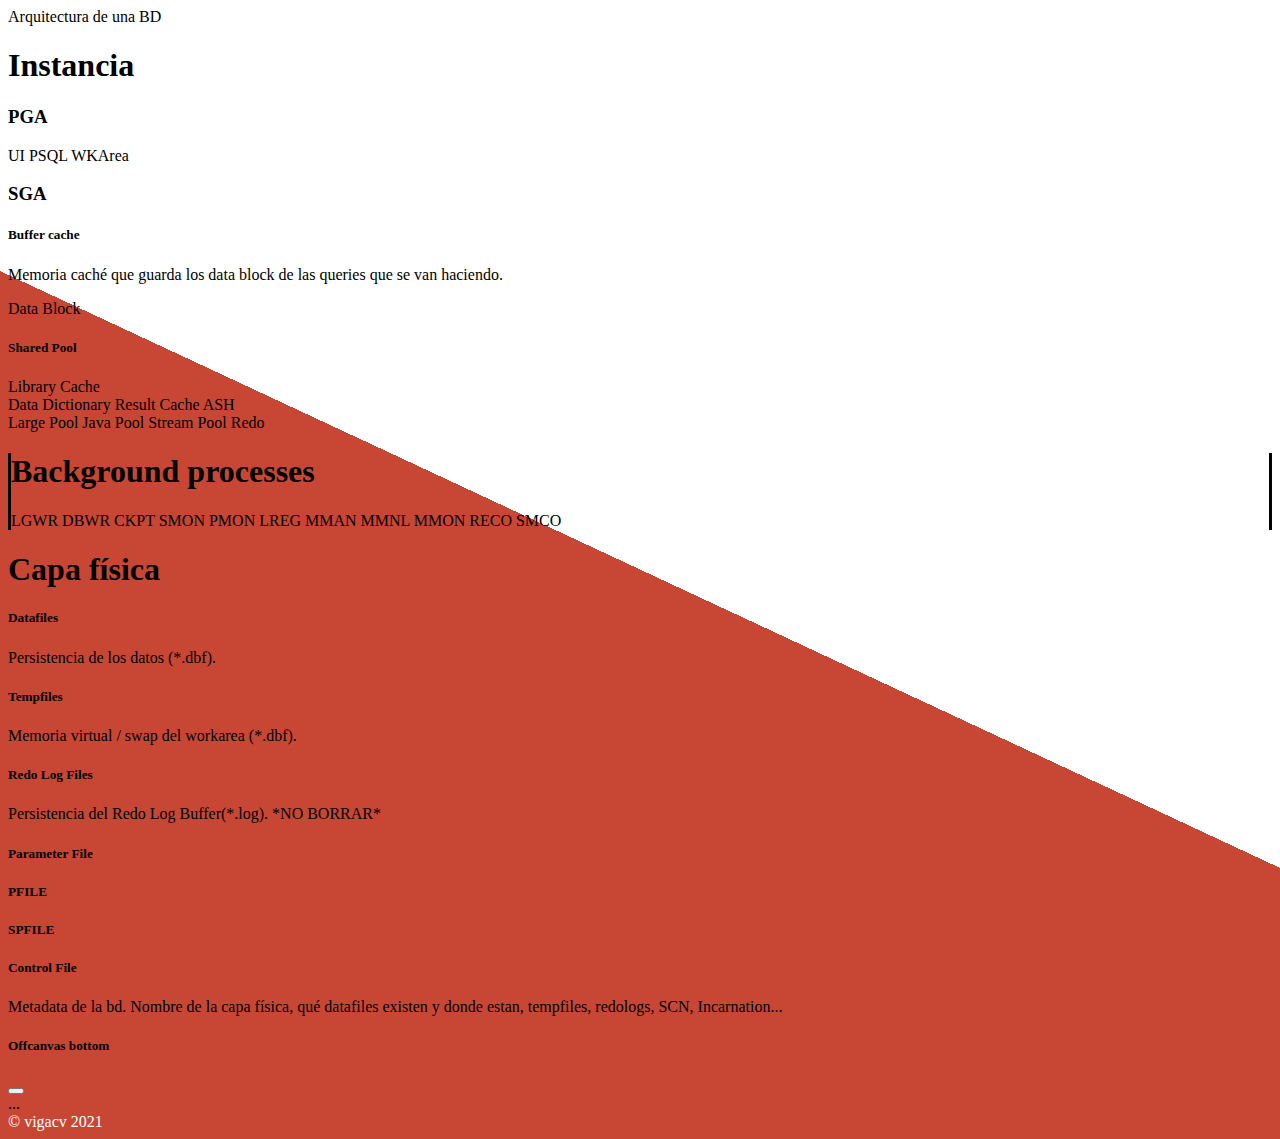
<file: index.html>
<!DOCTYPE html>
<html lang="en">
<head>
    <meta charset="UTF-8">
    <meta http-equiv="X-UA-Compatible" content="IE=edge">
    <meta name="viewport" content="width=device-width, initial-scale=1.0">
    <title>Arquitectura BD</title>
    <link href="https://cdn.jsdelivr.net/npm/bootstrap@5.0.0-beta3/dist/css/bootstrap.min.css" rel="stylesheet" integrity="sha384-eOJMYsd53ii+scO/bJGFsiCZc+5NDVN2yr8+0RDqr0Ql0h+rP48ckxlpbzKgwra6" crossorigin="anonymous">
    <link rel="stylesheet" href="styles.css">
</head>
<body>
    <main>
        <div class="container py-4">
          <header class="pb-3 mb-4 border-bottom">
            <span class="fs-4">Arquitectura de una BD</span>
          </header>
      
          <div class="p-3 mb-0 bg-light border border-dark border-3" id="instancia">
            <div class="container-fluid">
              <h1 class="display-6 fw-bold" type="button" data-bs-toggle="tooltip" data-bs-placement="right" title="(Memoria RAM) = SID => PRDSID">Instancia</h1>
              <div class="row align-items-md-stretch">
                <!--PGA-->
                <div class="col-4 border border-dark border-2 p-2">
                  <h3><a data-bs-toggle="offcanvas" href="#offcanvasBottom" role="button" aria-controls="offcanvasBottom" class="infoOffCanvas">PGA</a></h3>
                  <div class="btn-group-vertical">
                    <a tabindex="0" class="btn btn-lg btn-outline-dark bdcomponent" role="button" data-bs-toggle="popover" data-bs-trigger="focus" title="User Information" data-bs-content="...">UI</a>
                    <a tabindex="0" class="btn btn-lg btn-outline-dark bdcomponent" role="button" data-bs-toggle="popover" data-bs-trigger="focus" title="Private SQL Area" data-bs-content="...">PSQL</a>
                    <a tabindex="0" class="btn btn-lg btn-outline-dark bdcomponent" role="button" data-bs-toggle="popover" data-bs-trigger="focus" title="Work Area" data-bs-content="...">WKArea</a>
                  </div>
                </div>
                <div class="col-8 border border-dark border-2 p-2">
                  <!--SGA-->
                  <h3><a data-bs-toggle="offcanvas" href="#offcanvasBottom" role="button" aria-controls="offcanvasBottom" class="infoOffCanvas">SGA</a></h3>
                  <div class="row">
                    <div class="card-group">
                      <div class="card">
                        <div class="card-body">
                          <h5 class="card-title">Buffer cache</h5>
                          <p class="card-text">Memoria caché que guarda los data block de las queries que se van haciendo.</p>
                          <a data-bs-toggle="offcanvas" href="#offcanvasBottom" role="button" aria-controls="offcanvasBottom" class="btn btn-warning infoOffCanvas">Data Block</a>
                        </div>
                      </div>
                      <div class="card">
                        <div class="card-body">
                          <h5><a tabindex="0" class="bdcomponent" role="button" data-bs-toggle="popover" data-bs-trigger="focus" title="Shared Pool" abbr="Shared Pool" data-bs-content="...">Shared Pool</a></h5>
                          <a tabindex="0" class="btn btn-lg btn-outline-dark bdcomponent m-2" role="button" data-bs-toggle="popover" data-bs-trigger="focus" title="Library Cache" data-bs-content="...">Library Cache</a>
                          <div class="btn-group btn-group-sm">
                            <a tabindex="0" class="btn btn btn-outline-dark bdcomponent" role="button" data-bs-toggle="popover" data-bs-trigger="focus" title="Data Dictionary" data-bs-content="...">Data Dictionary</a>
                          <a tabindex="0" class="btn btn btn-outline-dark bdcomponent" role="button" data-bs-toggle="popover" data-bs-trigger="focus" title="Result Cache" data-bs-content="...">Result Cache</a>
                          <a tabindex="0" class="btn btn btn-outline-dark bdcomponent" role="button" data-bs-toggle="popover" data-bs-trigger="focus" title="Active Session History" data-bs-content="...">ASH</a>
                          </div>
                        </div>
                      </div>
                      <div class="card">
                        <div class="card-body">
                          <div class="btn-group-vertical">
                            <a tabindex="0" class="btn btn-lg btn-outline-dark bdcomponent" role="button" data-bs-toggle="popover" data-bs-trigger="focus" title="Large Pool" data-bs-content="...">Large Pool</a>
                            <a tabindex="0" class="btn btn-lg btn-outline-dark bdcomponent" role="button" data-bs-toggle="popover" data-bs-trigger="focus" title="Java Pool" data-bs-content="...">Java Pool</a>
                            <a tabindex="0" class="btn btn-lg btn-outline-dark bdcomponent" role="button" data-bs-toggle="popover" data-bs-trigger="focus" title="Stream Pool" data-bs-content="...">Stream Pool</a>
                            <a tabindex="0" class="btn btn-lg btn-outline-dark bdcomponent" role="button" data-bs-toggle="popover" data-bs-trigger="focus" title="Redo Log Buffer" data-bs-content="...">Redo</a>
                          </div>
                        </div>
                      </div>
                    </div>
                  </div>
                </div>
              </div>
            </div>
          </div>
      
          <!--Background processes-->
          <div class="p-3 mb-0 mt-0 bg-warning" id="interfaz">
              <div class="container-fluid">
                <h1><a tabindex="0" class="bdcomponent" role="button" data-bs-toggle="popover" data-bs-trigger="focus" title="Background processes" data-bs-content="...">Background processes</a></h1>
                <a data-bs-toggle="offcanvas" href="#offcanvasBottom" role="button" aria-controls="offcanvasBottom" class="btn btn btn-outline-dark infoOffCanvas">LGWR</a>
                <a data-bs-toggle="offcanvas" href="#offcanvasBottom" role="button" aria-controls="offcanvasBottom" class="btn btn btn-outline-dark infoOffCanvas">DBWR</a>
                <a data-bs-toggle="offcanvas" href="#offcanvasBottom" role="button" aria-controls="offcanvasBottom" class="btn btn btn-outline-dark infoOffCanvas">CKPT</a>
                <a data-bs-toggle="offcanvas" href="#offcanvasBottom" role="button" aria-controls="offcanvasBottom" class="btn btn btn-outline-dark infoOffCanvas">SMON</a>
                <a tabindex="0" class="btn btn-outline-dark bdcomponent m-2" role="button" data-bs-toggle="popover" data-bs-trigger="focus" title="Process MONitor" data-bs-content="...">PMON</a>
                <a tabindex="0" class="btn btn-outline-dark bdcomponent m-2" role="button" data-bs-toggle="popover" data-bs-trigger="focus" title="Listener Registration" data-bs-content="...">LREG</a>
                <a tabindex="0" class="btn btn-outline-dark bdcomponent m-2" role="button" data-bs-toggle="popover" data-bs-trigger="focus" title="Listener Registration" data-bs-content="...">MMAN</a>
                <a tabindex="0" class="btn btn-outline-dark bdcomponent m-2" role="button" data-bs-toggle="popover" data-bs-trigger="focus" title="MMON Lite" data-bs-content="...">MMNL</a>
                <a tabindex="0" class="btn btn-outline-dark bdcomponent m-2" role="button" data-bs-toggle="popover" data-bs-trigger="focus" title="Manageability Monitor" data-bs-content="...">MMON</a>
                <a tabindex="0" class="btn btn-outline-dark bdcomponent m-2" role="button" data-bs-toggle="popover" data-bs-trigger="focus" title="Recoverer" data-bs-content="...">RECO</a>
                <a tabindex="0" class="btn btn-outline-dark bdcomponent m-2" role="button" data-bs-toggle="popover" data-bs-trigger="focus" title="Space Management Coordinator" data-bs-content="...">SMCO</a>
              </div>
              
          </div>

          <!--Capa fisica-->
          <div class="p-3 mb-4 mt-0 bg-light border border-dark border-3" id="capa_fisica">
            <div class="container-fluid">
              <h1 class="display-6 fw-bold">Capa física</h1>
              <div class="card-group">
                <div class="card">
                  <div class="card-body">
                    <h5 class="card-title">Datafiles</h5>
                    <p class="card-text">Persistencia de los datos (*.dbf).</p>
                  </div>
                </div>
                <div class="card">
                  <div class="card-body">
                    <h5 class="card-title">Tempfiles</h5>
                    <p class="card-text">Memoria virtual / swap del workarea (*.dbf).</p>
                  </div>
                </div>
                <div class="card">
                  <div class="card-body">
                    <h5 class="card-title">Redo Log Files</h5>
                    <p class="card-text">Persistencia del Redo Log Buffer(*.log). *NO BORRAR*</p>
                  </div>
                </div>
                <div class="card">
                  <div class="card-header">
                    <h5 class="card-title"><a data-bs-toggle="offcanvas" href="#offcanvasBottom" role="button" aria-controls="offcanvasBottom" class="infoOffCanvas">Parameter File</a></h5>
                  </div>
                  <div class="card-body">
                    <h5 class="card-title">PFILE</h5>
                  </div>
                  <div class="card-footer bg-white">
                    <h5 class="card-title">SPFILE</h5>
                  </div>
                </div>
                <div class="card">
                  <div class="card-body">
                    <h5 class="card-title">Control File</h5>
                    <p class="card-text">Metadata de la bd. Nombre de la capa física, qué datafiles existen y donde estan, tempfiles, redologs, SCN, Incarnation...</p>
                  </div>
                </div>
              </div>
            </div>
        </div>

        <!--Offcanvas-->
        <div class="offcanvas offcanvas-bottom" data-bs-scroll="true" data-bs-backdrop="false" tabindex="-1"  id="offcanvasBottom" aria-labelledby="offcanvasBottomLabel">
          <div class="offcanvas-header">
            <h5 class="offcanvas-title" id="offcanvasBottomLabel">Offcanvas bottom</h5>
            <button type="button" class="btn-close text-reset" data-bs-dismiss="offcanvas" aria-label="Close"></button>
          </div>
          <div class="offcanvas-body small" id="offCanvasBotomText">
            ...
          </div>
        </div>
      
          <footer class="pt-3 mt-4 text-muted border-top" style="color: white;">
            <!--By vigacv-->
            &copy; vigacv 2021
          </footer>
        </div>
      </main>
      <script src="https://cdn.jsdelivr.net/npm/bootstrap@5.0.0-beta3/dist/js/bootstrap.bundle.min.js" integrity="sha384-JEW9xMcG8R+pH31jmWH6WWP0WintQrMb4s7ZOdauHnUtxwoG2vI5DkLtS3qm9Ekf" crossorigin="anonymous"></script>
      <script src="index.js"></script>
</body>
</html>
</file>
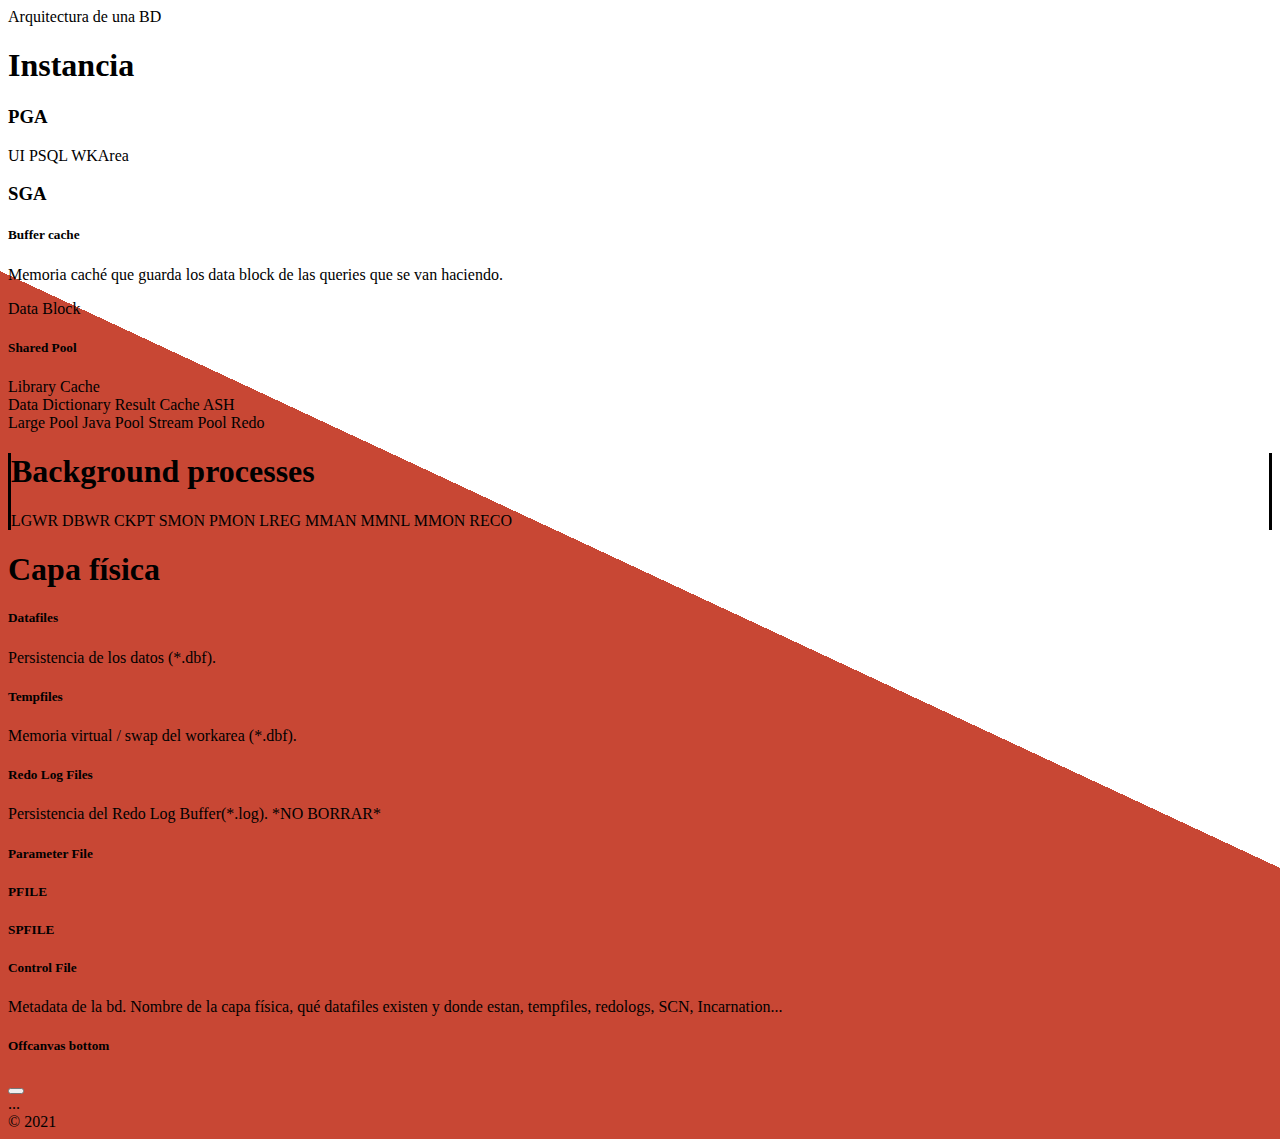
<file: arqBD.html>
<!DOCTYPE html>
<html lang="en">
<head>
    <meta charset="UTF-8">
    <meta http-equiv="X-UA-Compatible" content="IE=edge">
    <meta name="viewport" content="width=device-width, initial-scale=1.0">
    <title>Document</title>
    <link href="https://cdn.jsdelivr.net/npm/bootstrap@5.0.0-beta3/dist/css/bootstrap.min.css" rel="stylesheet" integrity="sha384-eOJMYsd53ii+scO/bJGFsiCZc+5NDVN2yr8+0RDqr0Ql0h+rP48ckxlpbzKgwra6" crossorigin="anonymous">
    <link rel="stylesheet" href="styles.css">
</head>
<body>
    <main>
        <div class="container py-4">
          <header class="pb-3 mb-4 border-bottom">
            <span class="fs-4">Arquitectura de una BD</span>
          </header>
      
          <div class="p-3 mb-0 bg-light border border-dark border-3" id="instancia">
            <div class="container-fluid">
              <h1 class="display-6 fw-bold" type="button" data-bs-toggle="tooltip" data-bs-placement="right" title="(Memoria RAM) = SID => PRDSID">Instancia</h1>
              <div class="row align-items-md-stretch">
                <!--PGA-->
                <div class="col-4 border border-dark border-2 p-2">
                  <h3><a data-bs-toggle="offcanvas" href="#offcanvasBottom" role="button" aria-controls="offcanvasBottom" class="infoOffCanvas">PGA</a></h3>
                  <div class="btn-group-vertical">
                    <a tabindex="0" class="btn btn-lg btn-outline-dark bdcomponent" role="button" data-bs-toggle="popover" data-bs-trigger="focus" title="User Information" data-bs-content="...">UI</a>
                    <a tabindex="0" class="btn btn-lg btn-outline-dark bdcomponent" role="button" data-bs-toggle="popover" data-bs-trigger="focus" title="Private SQL Area" data-bs-content="...">PSQL</a>
                    <a tabindex="0" class="btn btn-lg btn-outline-dark bdcomponent" role="button" data-bs-toggle="popover" data-bs-trigger="focus" title="Work Area" data-bs-content="...">WKArea</a>
                  </div>
                </div>
                <div class="col-8 border border-dark border-2 p-2">
                  <!--SGA-->
                  <h3><a data-bs-toggle="offcanvas" href="#offcanvasBottom" role="button" aria-controls="offcanvasBottom" class="infoOffCanvas">SGA</a></h3>
                  <div class="row">
                    <div class="card-group">
                      <div class="card">
                        <div class="card-body">
                          <h5 class="card-title">Buffer cache</h5>
                          <p class="card-text">Memoria caché que guarda los data block de las queries que se van haciendo.</p>
                          <a data-bs-toggle="offcanvas" href="#offcanvasBottom" role="button" aria-controls="offcanvasBottom" class="btn btn-warning infoOffCanvas">Data Block</a>
                        </div>
                      </div>
                      <div class="card">
                        <div class="card-body">
                          <h5><a tabindex="0" class="bdcomponent" role="button" data-bs-toggle="popover" data-bs-trigger="focus" title="Shared Pool" abbr="Shared Pool" data-bs-content="...">Shared Pool</a></h5>
                          <a tabindex="0" class="btn btn-lg btn-outline-dark bdcomponent m-2" role="button" data-bs-toggle="popover" data-bs-trigger="focus" title="Library Cache" data-bs-content="...">Library Cache</a>
                          <div class="btn-group btn-group-sm">
                            <a tabindex="0" class="btn btn btn-outline-dark bdcomponent" role="button" data-bs-toggle="popover" data-bs-trigger="focus" title="Data Dictionary" data-bs-content="...">Data Dictionary</a>
                          <a tabindex="0" class="btn btn btn-outline-dark bdcomponent" role="button" data-bs-toggle="popover" data-bs-trigger="focus" title="Result Cache" data-bs-content="...">Result Cache</a>
                          <a tabindex="0" class="btn btn btn-outline-dark bdcomponent" role="button" data-bs-toggle="popover" data-bs-trigger="focus" title="Active Session History" data-bs-content="...">ASH</a>
                          </div>
                        </div>
                      </div>
                      <div class="card">
                        <div class="card-body">
                          <div class="btn-group-vertical">
                            <a tabindex="0" class="btn btn-lg btn-outline-dark bdcomponent" role="button" data-bs-toggle="popover" data-bs-trigger="focus" title="Large Pool" data-bs-content="...">Large Pool</a>
                            <a tabindex="0" class="btn btn-lg btn-outline-dark bdcomponent" role="button" data-bs-toggle="popover" data-bs-trigger="focus" title="Java Pool" data-bs-content="...">Java Pool</a>
                            <a tabindex="0" class="btn btn-lg btn-outline-dark bdcomponent" role="button" data-bs-toggle="popover" data-bs-trigger="focus" title="Stream Pool" data-bs-content="...">Stream Pool</a>
                            <a tabindex="0" class="btn btn-lg btn-outline-dark bdcomponent" role="button" data-bs-toggle="popover" data-bs-trigger="focus" title="Redo Log Buffer" data-bs-content="...">Redo</a>
                          </div>
                        </div>
                      </div>
                    </div>
                  </div>
                </div>
              </div>
            </div>
          </div>
      
          <!--Background processes-->
          <div class="p-3 mb-0 mt-0 bg-warning" id="interfaz">
              <div class="container-fluid">
                <h1><a tabindex="0" class="bdcomponent" role="button" data-bs-toggle="popover" data-bs-trigger="focus" title="Background processes" data-bs-content="...">Background processes</a></h1>
                <a data-bs-toggle="offcanvas" href="#offcanvasBottom" role="button" aria-controls="offcanvasBottom" class="btn btn btn-outline-dark infoOffCanvas">LGWR</a>
                <a data-bs-toggle="offcanvas" href="#offcanvasBottom" role="button" aria-controls="offcanvasBottom" class="btn btn btn-outline-dark infoOffCanvas">DBWR</a>
                <a data-bs-toggle="offcanvas" href="#offcanvasBottom" role="button" aria-controls="offcanvasBottom" class="btn btn btn-outline-dark infoOffCanvas">CKPT</a>
                <a data-bs-toggle="offcanvas" href="#offcanvasBottom" role="button" aria-controls="offcanvasBottom" class="btn btn btn-outline-dark infoOffCanvas">SMON</a>
                <a tabindex="0" class="btn btn-outline-dark bdcomponent m-2" role="button" data-bs-toggle="popover" data-bs-trigger="focus" title="Process MONitor" data-bs-content="...">PMON</a>
                <a tabindex="0" class="btn btn-outline-dark bdcomponent m-2" role="button" data-bs-toggle="popover" data-bs-trigger="focus" title="Listener Registration" data-bs-content="...">LREG</a>
                <a tabindex="0" class="btn btn-outline-dark bdcomponent m-2" role="button" data-bs-toggle="popover" data-bs-trigger="focus" title="Listener Registration" data-bs-content="...">MMAN</a>
                <a tabindex="0" class="btn btn-outline-dark bdcomponent m-2" role="button" data-bs-toggle="popover" data-bs-trigger="focus" title="MMON Lite" data-bs-content="...">MMNL</a>
                <a tabindex="0" class="btn btn-outline-dark bdcomponent m-2" role="button" data-bs-toggle="popover" data-bs-trigger="focus" title="Manageability Monitor" data-bs-content="...">MMON</a>
                <a tabindex="0" class="btn btn-outline-dark bdcomponent m-2" role="button" data-bs-toggle="popover" data-bs-trigger="focus" title="Recoverer" data-bs-content="...">RECO</a>
              </div>
              
          </div>

          <!--Capa fisica-->
          <div class="p-3 mb-4 mt-0 bg-light border border-dark border-3" id="capa_fisica">
            <div class="container-fluid">
              <h1 class="display-6 fw-bold">Capa física</h1>
              <div class="card-group">
                <div class="card">
                  <div class="card-body">
                    <h5 class="card-title">Datafiles</h5>
                    <p class="card-text">Persistencia de los datos (*.dbf).</p>
                  </div>
                </div>
                <div class="card">
                  <div class="card-body">
                    <h5 class="card-title">Tempfiles</h5>
                    <p class="card-text">Memoria virtual / swap del workarea (*.dbf).</p>
                  </div>
                </div>
                <div class="card">
                  <div class="card-body">
                    <h5 class="card-title">Redo Log Files</h5>
                    <p class="card-text">Persistencia del Redo Log Buffer(*.log). *NO BORRAR*</p>
                  </div>
                </div>
                <div class="card">
                  <div class="card-header">
                    <h5 class="card-title"><a data-bs-toggle="offcanvas" href="#offcanvasBottom" role="button" aria-controls="offcanvasBottom" class="infoOffCanvas">Parameter File</a></h5>
                  </div>
                  <div class="card-body">
                    <h5 class="card-title">PFILE</h5>
                  </div>
                  <div class="card-footer bg-white">
                    <h5 class="card-title">SPFILE</h5>
                  </div>
                </div>
                <div class="card">
                  <div class="card-body">
                    <h5 class="card-title">Control File</h5>
                    <p class="card-text">Metadata de la bd. Nombre de la capa física, qué datafiles existen y donde estan, tempfiles, redologs, SCN, Incarnation...</p>
                  </div>
                </div>
              </div>
            </div>
        </div>

        <!--Offcanvas-->
        <div class="offcanvas offcanvas-bottom" data-bs-scroll="true" data-bs-backdrop="false" tabindex="-1"  id="offcanvasBottom" aria-labelledby="offcanvasBottomLabel">
          <div class="offcanvas-header">
            <h5 class="offcanvas-title" id="offcanvasBottomLabel">Offcanvas bottom</h5>
            <button type="button" class="btn-close text-reset" data-bs-dismiss="offcanvas" aria-label="Close"></button>
          </div>
          <div class="offcanvas-body small" id="offCanvasBotomText">
            ...
          </div>
        </div>
      
          <footer class="pt-3 mt-4 text-muted border-top">
            &copy; 2021
          </footer>
        </div>
      </main>
      <script src="https://cdn.jsdelivr.net/npm/bootstrap@5.0.0-beta3/dist/js/bootstrap.bundle.min.js" integrity="sha384-JEW9xMcG8R+pH31jmWH6WWP0WintQrMb4s7ZOdauHnUtxwoG2vI5DkLtS3qm9Ekf" crossorigin="anonymous"></script>
      <script src="arqBD.js"></script>
</body>
</html>
</file>
<file: styles.css>
#instancia{
    border-top-left-radius: 2em;
    border-top-right-radius: 2em;
}

#capa_fisica{
    border-bottom-left-radius: 2em;
    border-bottom-right-radius: 2em;
}

#interfaz{
    border-style: solid;
    border-top: 0px;
    border-bottom: 0px;
    border-color: black;
}

.cont-sga-big{
    height: 70%;
}

a{
    color: black;
    text-decoration: none;
}

body{
    background-image: -webkit-linear-gradient(65deg, rgb(200,71,52) 50%, white 50%);
    min-height: 1000px;
}
</file>
